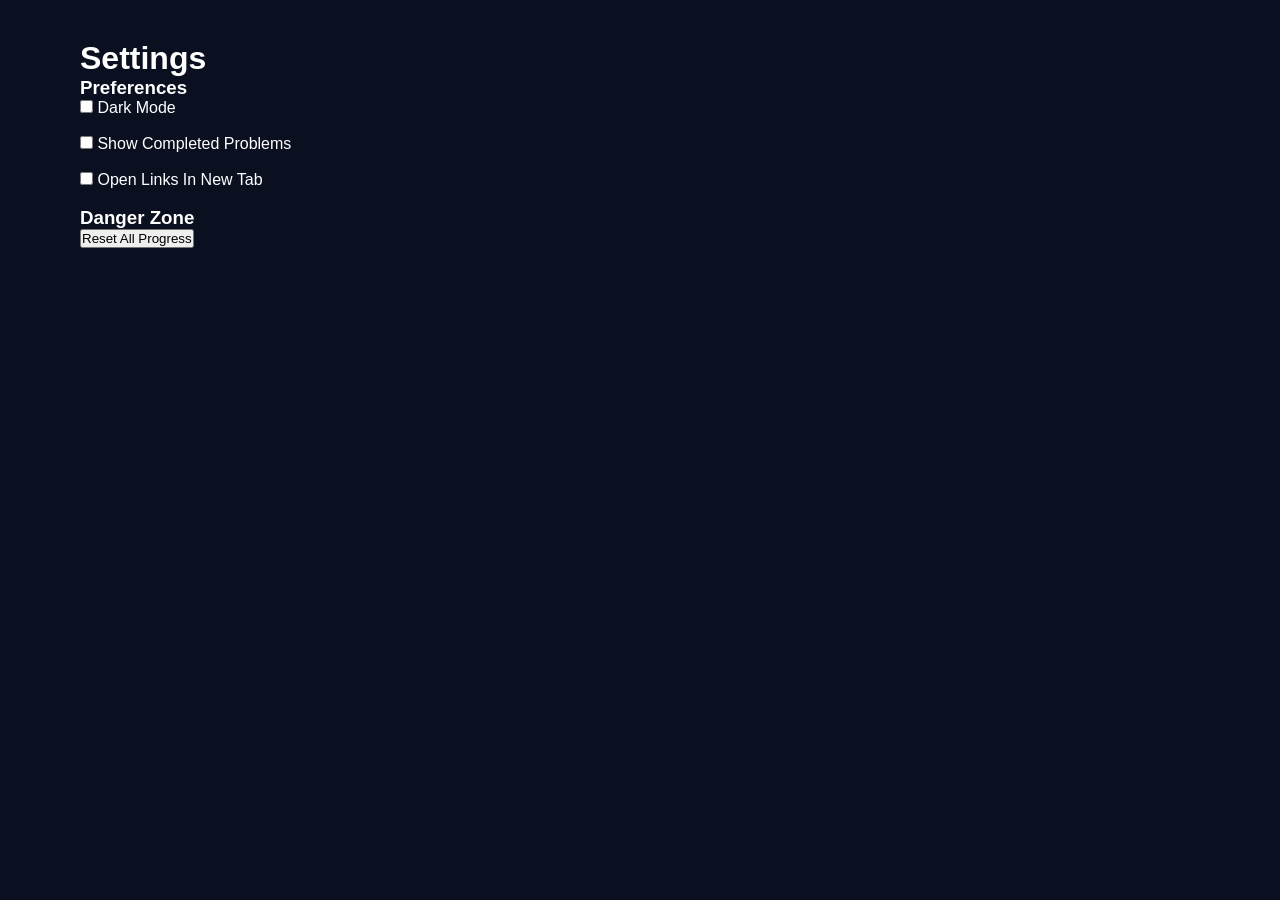
<file: settings.html>
<!DOCTYPE html>
<html lang="en">

<head>

    <meta charset="UTF-8">
    <meta name="viewport"
          content="width=device-width, initial-scale=1.0">

    <title>Settings</title>

    <link rel="stylesheet"
          href="style.css">

    <link rel="stylesheet"
          href="dropdown.css">

</head>

<body>

    <div class="platform-dashboard">

        <div class="platform-content">

            <h1>Settings</h1>

            <div class="settings-card">

                <h3>Preferences</h3>

                <label>

                    <input type="checkbox"
                           id="darkMode">

                    Dark Mode

                </label>

                <br><br>

                <label>

                    <input type="checkbox"
                           id="showCompleted">

                    Show Completed Problems

                </label>

                <br><br>

                <label>

                    <input type="checkbox"
                           id="openNewTab">

                    Open Links In New Tab

                </label>

            </div>

            <br>

            <div class="settings-card">

                <h3>Danger Zone</h3>

                <button id="resetProgressBtn">

                    Reset All Progress

                </button>

            </div>

        </div>

    </div>

    <script src="settings.js"></script>

</body>

</html>
</file>
<file: style.css>
*{
    margin: 0;
    padding: 0;
    box-sizing: border-box;
    font-family: Arial, sans-serif;
}

body{
    background: #0b1020;
    color: white;
    padding: 0 40px;
}

/* Navbar */

nav{
    height: 80px;

    display: flex;
    justify-content: space-between;
    align-items: center;

    position: sticky;
    top: 0;
    z-index: 1000;

    background: rgba(11,16,32,0.85);

    backdrop-filter: blur(12px);

    border-bottom: 1px solid rgba(255,255,255,0.08);

    padding: 0 10px;
}
/* Profile Section */

.profile-section{
    display: flex;
    align-items: center;
    gap: 20px;
}

.streak{
    background: rgba(249,115,22,0.15);
    color: #f97316;
    padding: 10px 18px;
    border-radius: 999px;
    font-weight: bold;
    font-size: 14px;
}

.profile{
    display: flex;
    align-items: center;
    gap: 10px;
    background: #151c35;
    padding: 8px 14px;
    border-radius: 999px;
}

.avatar{
    width: 40px;
    height: 40px;
    border-radius: 50%;

    background: linear-gradient(
        145deg,
        #e2e8f0,
        #94a3b8
    );

    border: 2px solid #cbd5e1;

    display: flex;
    justify-content: center;
    align-items: center;

    font-weight: bold;
    color: #0b1020;
    font-size: 16px;

    box-shadow: inset 0 2px 5px rgba(255,255,255,0.4);
}

.profile span{
    font-weight: 600;
    color: #e2e8f0;
}

.logo{
    display: flex;
    align-items: center;
    gap: 10px;
}

.logo i{
    font-size: 2rem;
    color: #8b5cf6;
}

.logo h1{
    font-size: 2rem;
}

.logo span{
    color: #8b5cf6;
}


.nav-links a:hover{
    color: #8b5cf6;
}

/* Right Section */

.right-section{
    display: flex;
    align-items: center;
    gap: 20px;
}

/* Profile Dropdown */

.profile-dropdown{
    position: relative;
}

.profile{
    display: flex;
    align-items: center;
    gap: 10px;

    background: #151c35;

    padding: 10px 16px;

    border-radius: 999px;

    cursor: pointer;

    transition: 0.3s;
}

.profile:hover{
    background: #1e293b;
}

.profile i{
    color: #94a3b8;
}

/* Avatar */

.avatar{
    width: 40px;
    height: 40px;
    border-radius: 50%;

    background: linear-gradient(
        145deg,
        #e2e8f0,
        #94a3b8
    );

    border: 2px solid #cbd5e1;

    display: flex;
    justify-content: center;
    align-items: center;

    font-weight: bold;
    color: #0b1020;

    box-shadow: inset 0 2px 5px rgba(255,255,255,0.4);
}

/* Dropdown Menu */


.dropdown-menu{
    position: absolute;

    top: 70px;
    right: 0;

    width: 220px;

    background: #151c35;

    border-radius: 16px;

    padding: 12px;

    display: flex;
    flex-direction: column;

    gap: 8px;

    box-shadow: 0 10px 25px rgba(0,0,0,0.3);

    opacity: 0;
    visibility: hidden;

    transform: translateY(10px);

    transition: 0.3s;

    z-index: 999;
}
.dropdown-menu a{
    text-decoration: none;

    color: #e2e8f0;

    padding: 12px 14px;

    border-radius: 12px;

    display: flex;
    align-items: center;
    gap: 12px;

    transition: 0.3s;

    font-size: 15px;

    font-weight: 500;
}

.dropdown-menu a:hover{
    background: #1e293b;
    color: #8b5cf6;
}

.dropdown-menu i{
    font-size: 1.1rem;
}

/* Active Dropdown */

.profile-dropdown.active .dropdown-menu{
    opacity: 1;
    visibility: visible;
    transform: translateY(0);
}

/* Hero */

.hero{
    margin-top: 100px;
    text-align: center;
}

.hero h1{
    font-size: 4rem;
    max-width: 900px;
    margin: auto;
    line-height: 1.2;
}

.hero p{
    color: #94a3b8;
    margin-top: 25px;
    font-size: 1.2rem;
    max-width: 700px;
    margin-inline: auto;
}

.hero-buttons{
    margin-top: 35px;
    display: flex;
    justify-content: center;
    gap: 20px;
}

.primary-btn{
    background: #8b5cf6;
    color: white;
    border: none;
    padding: 15px 28px;
    border-radius: 12px;
    font-size: 1rem;
    cursor: pointer;
}

.secondary-btn{
    background: transparent;
    border: 1px solid #8b5cf6;
    color: #8b5cf6;
    padding: 15px 28px;
    border-radius: 12px;
    cursor: pointer;
}

/* Features */

.features{
    margin-top: 50px;
    display: grid;
    grid-template-columns: repeat(auto-fit,minmax(280px,1fr));
    gap: 25px;
}

.feature-card{
    background: #151c35;
    padding: 30px;
    border-radius: 20px;
    transition: 0.3s;
}

.feature-card:hover{
    transform: translateY(-5px);
}

.feature-card h2{
    margin-top: 20px;
}

.feature-card p{
    margin-top: 12px;
    color: #94a3b8;
    line-height: 1.6;
}

/* Icons */

.icon{
    width: 55px;
    height: 55px;
    border-radius: 15px;
    display: flex;
    justify-content: center;
    align-items: center;
    font-size: 1.5rem;
}

.purple{
    background: rgba(139,92,246,0.2);
    color: #8b5cf6;
}

.green{
    background: rgba(34,197,94,0.2);
    color: #22c55e;
}

.orange{
    background: rgba(249,115,22,0.2);
    color: #f97316;
}

/* Progress Section */

.progress-section{
    margin-top: 50px;
}

.progress-section h2{
    margin-bottom: 30px;
    color: #8b5cf6;
}

.progress-box{
    margin-bottom: 25px;
}

.label{
    display: flex;
    justify-content: space-between;
    margin-bottom: 10px;
}

.progress-bar{
    width: 100%;
    height: 12px;
    background: #1e293b;
    border-radius: 20px;
}

.progress{
    height: 100%;
    border-radius: 20px;
}

.arrays{
    width: 82%;
    background: #8b5cf6;
}

.trees{
    width: 54%;
    background: #22c55e;
}

.graphs{
    width: 20%;
    background: #ef4444;
}

/* Footer */

footer{
    margin-top: 100px;
    padding: 40px 0;
    text-align: center;
    color: #94a3b8;
}

/* Responsive */

@media(max-width:768px){

    body{
        padding: 0 20px;
    }

    nav{
        flex-direction: column;
        height: auto;
        gap: 20px;
        margin-top: 20px;
    }

    .nav-links{
        flex-wrap: wrap;
        justify-content: center;
    }

    .hero h1{
        font-size: 2.5rem;
    }

    .hero-buttons{
        flex-direction: column;
    }

}

/* Stats Section */

.stats-section{
    margin-top: 60px;
}


.stats-section{
    display: flex;

    gap: 30px;

    width: 100;

    flex-wrap: wrap;

    margin-top: 40px;
}

.stat-card{
    flex: 1;

    min-width: 220px;

    height: 180px;

    display: flex;

    flex-direction: column;

    justify-content: center;

    background: #151c35;

    padding: 30px;

    border-radius: 20px;

    transition: 0.3s;
}
.stat-card{
    background: #151c35;

    padding: 30px;

    border-radius: 20px;

    transition: 0.3s;
}

.stat-card:hover{
    transform: translateY(-5px);
}

.stat-card h3{
    color: #94a3b8;
}

.stat-card p{
    margin-top: 15px;

    font-size: 2rem;

    font-weight: bold;
}

.total-card{
    border-left: 5px solid #8b5cf6;
}

.easy-card{
    border-left: 5px solid #22c55e;
}

.medium-card{
    border-left: 5px solid #f59e0b;
}

.hard-card{
    border-left: 5px solid #ef4444;
}

/* Daily Goal */

.daily-goal{
    margin-top: 80px;
}

.goal-card{
    background: #151c35;

    padding: 35px;

    border-radius: 20px;
}

.goal-card p{
    margin-top: 15px;

    color: #94a3b8;
}

.goal-progress{
    width: 100%;

    height: 14px;

    background: #1e293b;

    border-radius: 20px;

    margin-top: 25px;

    overflow: hidden;
}

.goal-fill{
    width: 60%;

    height: 100%;

    background: #8b5cf6;
}

.goal-card span{
    display: block;

    margin-top: 15px;

    color: #cbd5e1;
}

/* Platform Section */

.platform-section{
    margin-top: 50px;
}

.platform-section h2{
    margin-bottom: 30px;

    color: #8b5cf6;
}

.platform-cards{
    display: flex;
    gap: 20px;
    flex-wrap: wrap;
}

.platform-card{
    flex: 1;
    min-width: 250px;
}

.platform-card{
    padding: 30px;

    border-radius: 20px;

    transition: 0.3s;
}

.platform-card:hover{
    transform: translateY(-5px);
}
.dashboard-container{
    display: flex;
    flex-direction: column;
    gap: 60px;
}

.leetcode{
    background: rgba(249,115,22,0.15);

    border: 1px solid rgba(249,115,22,0.3);
}

.gfg{
    background: rgba(34,197,94,0.15);

    border: 1px solid rgba(34,197,94,0.3);
}

.codechef{
    background: rgba(139,92,246,0.15);

    border: 1px solid rgba(139,92,246,0.3);
}

.platform-card p{
    margin-top: 12px;

    color: #cbd5e1;
}

/* Recent Activity */

.recent-section{
    margin-top: 50px;
}

.recent-section h2{
    margin-bottom: 30px;

    color: #8b5cf6;
}

.activity-card{
    background: #151c35;

    padding: 20px;

    border-radius: 16px;

    margin-bottom: 15px;

    transition: 0.3s;
}

.activity-card:hover{
    transform: translateX(5px);
}

.activity-card p{
    color: #e2e8f0;
}
/* Topics Section */

.topics-section{
    margin-top: 100px;
}

.section-title{
    margin-bottom: 40px;
}

.section-title h2{
    font-size: 2.2rem;

    color: #8b5cf6;
}

.section-title p{
    margin-top: 10px;

    color: #94a3b8;
}

/* Topics Grid */

.topics-grid{
    display: grid;

    grid-template-columns: repeat(auto-fit,minmax(320px,1fr));

    gap: 25px;
}

/* Topic Card */

.topic-card{
    background: #151c35;

    padding: 28px;

    border-radius: 24px;

    border: 1px solid rgba(255,255,255,0.05);

    transition: 0.3s;

    cursor: pointer;
}

.topic-card:hover{
    transform: translateY(-5px);

    border-color: rgba(139,92,246,0.4);
}

/* Top */

.topic-top{
    display: flex;

    justify-content: space-between;

    align-items: center;
}

.topic-top h3{
    font-size: 1.5rem;
}

.topic-top span{
    background: rgba(139,92,246,0.15);

    color: #8b5cf6;

    padding: 8px 14px;

    border-radius: 999px;

    font-size: 13px;

    font-weight: bold;
}

/* Description */

.topic-card p{
    margin-top: 18px;

    color: #94a3b8;

    line-height: 1.6;
}

/* Progress Bar */

.topic-progress{
    width: 100%;

    height: 12px;

    background: #0f172a;

    border-radius: 20px;

    margin-top: 25px;

    overflow: hidden;
}

.progress-fill{
    height: 100%;
}

/* Different Colors */

.arrays-fill{
    width: 20%;

    background: #22c55e;
}

.strings-fill{
    width: 10%;

    background: #3b82f6;
}

.linked-fill{
    width: 0%;

    background: #f59e0b;
}

.tree-fill{
    width: 0%;

    background: #8b5cf6;
}

.graph-fill{
    width: 0%;

    background: #ef4444;
}

.dp-fill{
    width: 0%;

    background: #ec4899;
}

/* Footer */

.topic-footer{
    display: flex;

    justify-content: space-between;

    margin-top: 18px;

    color: #cbd5e1;

    font-size: 14px;
}
/* Roadmap Popup */

.roadmap-popup{
    position: fixed;

    top: 0;
    left: 0;

    width: 100%;
    height: 100vh;

    background: rgba(0,0,0,0.6);

    backdrop-filter: blur(10px);

    display: flex;

    justify-content: center;
    align-items: center;

    opacity: 0;
    visibility: hidden;

    transition: 0.3s;

    z-index: 2000;
}

/* Active Popup */

.roadmap-popup.active{
    opacity: 1;
    visibility: visible;
}

/* Popup Content */

/* Popup Content */

.popup-content{
    background: #151c35;

    width: 80%;

    max-width: 700px;

    max-height: 85vh;

    overflow-y: auto;

    border-radius: 24px;

    padding: 30px;

    position: relative;

    animation: popupShow 0.3s ease;
}

/* Header */

.popup-header{
    display: flex;

    justify-content: space-between;

    align-items: center;

    margin-bottom: 30px;
}

.popup-header button{
    background: transparent;

    border: none;

    color: white;

    font-size: 1.5rem;

    cursor: pointer;
}

/* Roadmap Boxes */

.roadmap-box{
    margin-bottom: 30px;
}

.roadmap-box h3{
    margin-bottom: 18px;
}

.roadmap-box ul{
    list-style: none;
}

.roadmap-box li{
    background: #0f172a;

    padding: 14px;

    border-radius: 12px;

    margin-bottom: 12px;

    transition: 0.3s;
}

.roadmap-box li:hover{
    background: #1e293b;

    transform: translateX(5px);
}

/* Problem Item */

.roadmap-box li{
    background: #0f172a;

    padding: 16px 18px;

    border-radius: 14px;

    margin-bottom: 12px;

    transition: 0.3s;

    list-style: none;
}

/* Left Side */

.problem-left{
    display: flex;

    align-items: center;

    gap: 14px;
}

/* Problem Text */

.problem-left span{
    text-decoration: none;

    border: none;
}

/* Solve Circle */

.solve-circle{
    width: 24px;

    height: 24px;

    border: 2px solid #475569;

    border-radius: 50%;

    display: flex;

    justify-content: center;

    align-items: center;

    cursor: pointer;

    transition: 0.3s;
}

/* Check Icon */

.solve-circle i{
    font-size: 14px;

    opacity: 0;

    transition: 0.3s;
}

/* Solved State */

.solved{
    background: rgba(34,197,94,0.15);

    border: 1px solid #22c55e;
}

/* Active Circle */

.solved .solve-circle{
    background: #f97316;

    border-color: #f97316;
}

/* Show Tick */

.solved .solve-circle i{
    opacity: 1;

    color: white;
}

/* Solved Text */

.solved span{
    color: #e2e8f0 !important;

    text-decoration: none !important;

    border: none !important;  
}
html{
    scroll-behavior: smooth;
}

/* ==========================
   Coding Platforms Section
========================== */

.platform-cards{

    display: flex;

    gap: 20px;

    width: 100%;

    margin-top: 25px;

}

.platform-link{

    flex: 1;

    text-decoration: none;

    color: inherit;

}

.platform-card{

    background: #151c35;

    padding: 25px;

    border-radius: 20px;

    height: 100%;

    min-height: 150px;

    display: flex;

    flex-direction: column;

    justify-content: center;

    align-items: center;

    text-align: center;

    transition: 0.3s;

    cursor: pointer;

}

.platform-card:hover{

    transform: translateY(-5px);

}

.platform-card h3{

    margin-bottom: 12px;

}

.platform-card p{

    color: #94a3b8;

}

/* Platform Accent Colors */

.leetcode{

    border-left: 8px solid #cf7e21;

}

.gfg{

    border-left: 8px solid #2f8d46;

}

.hackerrank{

    border-left: 8px solid #3ed877;

}

.codechef{

    border-left: 8px solid #2d1507;

}
.platform-cards{

    display: flex;

    gap: 20px;

    flex-wrap: wrap;

}

.platform-link{

    flex: 1 1 220px;

}
/* ==========================
   Platform Icons
========================== */

.platform-icon{

    font-size: 2.5rem;

    margin-bottom: 12px;

}

/* ==========================
   Platform Name Colors
========================== */

.leetcode-text{

    color: #FFA116;

}

.gfg-text{

    color: #2F8D46;

}

.hackerrank-text{

    color: #2EC866;

}

.codechef-text{

    color: #B58863;

}

/* ==========================
   Platform Card Styling
========================== */

.platform-card{

    background: #151c35;

    padding: 25px;

    border-radius: 20px;

    min-height: 180px;

    display: flex;

    flex-direction: column;

    justify-content: center;

    align-items: center;

    text-align: center;

    transition: 0.3s;

    cursor: pointer;

}

.platform-card:hover{

    transform: translateY(-6px);

    box-shadow: 0 10px 25px rgba(0,0,0,0.25);

}

/* Left Accent Borders */

.leetcode{

    border-left: 5px solid #FFA116;

}

.gfg{

    border-left: 5px solid #2F8D46;

}

.hackerrank{

    border-left: 5px solid #2EC866;

}

.codechef{

    border-left: 5px solid #B58863;

}
/* =====================================
   Profile Page
===================================== */

.profile-container{

    max-width: 1100px;

    margin: 40px auto;

    padding: 20px;

}

.back-btn{

    text-decoration: none;

    color: white;

    display: inline-flex;

    align-items: center;

    gap: 10px;

    margin-bottom: 25px;

    font-weight: 500;

}

.back-btn:hover{

    color: #60a5fa;

}

/* =====================================
   Profile Header
===================================== */

.profile-header{

    background: #151c35;

    padding: 40px;

    border-radius: 20px;

    text-align: center;

}

.profile-avatar{

    width: 140px;

    height: 140px;

    margin: auto;

    border-radius: 50%;

    background: linear-gradient(
        135deg,
        #2563eb,
        #1d4ed8
    );

    display: flex;

    align-items: center;

    justify-content: center;

}

.profile-avatar i{

    font-size: 4.5rem;

}

.profile-header h1{

    margin-top: 20px;

    font-size: 2rem;

}

.profile-header p{

    margin-top: 10px;

    color: #94a3b8;

}

/* =====================================
   Profile Stats
===================================== */

.profile-stats{

    display: grid;

    grid-template-columns:
    repeat(auto-fit,minmax(220px,1fr));

    gap: 20px;

    margin-top: 30px;

}

.profile-stat-card{

    background: #151c35;

    border-radius: 20px;

    padding: 25px;

    text-align: center;

    transition: 0.3s;

}

.profile-stat-card:hover{

    transform: translateY(-5px);

}

.profile-stat-card h3{

    color: #94a3b8;

}

.profile-stat-card p{

    margin-top: 12px;

    font-size: 2rem;

    font-weight: bold;

}

/* =====================================
   Information Cards
===================================== */

.profile-info-card{

    background: #151c35;

    border-radius: 20px;

    padding: 25px;

    margin-top: 25px;

}

.profile-info-card h3{

    margin-bottom: 15px;

}

.platform-stats{

    display: flex;

    flex-direction: column;

    gap: 15px;

}

.platform-stats p{

    padding: 12px;

    background: rgba(255,255,255,0.05);

    border-radius: 12px;

}

/* Add Platform Card */

.add-platform{

    border: 2px solid #5a128d;

    cursor: pointer;

}

.add-platform i{

    font-size: 3rem;

    color: #60a5fa;

    margin-bottom: 10px;

}


.platform-dashboard{

    display: flex;

    height: 100vh;

}

.platform-sidebar{

    width: 280px;

    overflow-y: auto;

}

.platform-content{

    flex: 1;

    overflow-y: auto;

    padding: 30px;

}

.platform-sidebar{

    position: sticky;

    top: 0;

    height: 100vh;

    overflow-y: auto;

}
</file>
<file: dropdown.css>
/* Sidebar */

.sidebar{
    width: 250px;
    background: #151c35;
    min-height: 100vh;
}

/* Logo */

.logo{
    padding: 20px;
}

/* Navigation */

.nav-links{
    display: flex;
    flex-direction: column;
}

/* Menu Links */

.nav-links a{
    display: flex;
    align-items: center;
    gap: 12px;

    padding: 15px 20px;

    text-decoration: none;

    color: white;

    transition: 0.3s;
}

.nav-links a:hover{
    background: rgba(255,255,255,0.05);
}

/* Active Menu */

.nav-links a.active{
    border-left: 4px solid #8b5cf6;
}

/* Dropdown Menu */

.dropdown-menu{
    display: none;

    flex-direction: column;

    margin-left: 20px;
}

.dropdown-menu a{
    font-size: 0.95rem;
}



/* ===================================
   PLATFORM DASHBOARD
=================================== */

.platform-dashboard{

    display: grid;

    grid-template-columns: 300px 1fr;

    min-height: 100vh;

}

/* ===================================
   SIDEBAR
=================================== */

.platform-sidebar{

    background: #151c35;

    padding: 30px;

    border-right: 1px solid rgba(255,255,255,0.08);

}

.back-btn{

    text-decoration: none;

    color: white;

}

.platform-profile{

    text-align: center;

    margin-top: 30px;

}

.profile-avatar{

    width: 100px;

    height: 100px;

    border-radius: 50%;

    background: #2563eb;

    display: flex;

    justify-content: center;

    align-items: center;

    margin: auto;

}

.profile-avatar i{

    font-size: 3rem;

}

.platform-profile h2{

    margin-top: 15px;

}

.platform-profile p{

    color: #94a3b8;

}

.sidebar-title{

    margin-top: 40px;

    margin-bottom: 20px;

}

/* ===================================
   PLATFORM LIST
=================================== */

.platform-list{

    display: flex;

    flex-direction: column;

    gap: 12px;

}

.platform-item{

    background: #1c2444;

    padding: 15px;

    border-radius: 12px;

    cursor: pointer;

    transition: 0.3s;

}

.platform-item:hover{

    background: #24315d;

}

.platform-item i{

    margin-right: 10px;

}

.active{

    border-left: 4px solid #8b5cf6;

}

.add-platform{

    border: 2px dashed #60a5fa;

}

/* ===================================
   RIGHT CONTENT
=================================== */

.platform-content{

    padding: 40px;

}

/* ===================================
   TOP STATS
=================================== */

.stats-row{

    display: grid;

    grid-template-columns:
    repeat(4,1fr);
    
    gap: 20px;
    margin-top: 20px;

}

.platform-stat-card{

    background: #151c35;

    padding: 25px;

    border-radius: 20px;
    min-width: 0;

}

.platform-stat-card h4{

    color: #94a3b8;

}

.platform-stat-card h2{

    margin-top: 10px;

}

/* ===================================
   PLATFORM DETAILS
=================================== */

.platform-details{

    background: #151c35;

    padding: 30px;

    border-radius: 20px;

    margin-top: 25px;

}

.platform-description{

    color: #94a3b8;

    margin-top: 10px;

}

.platform-info{

    margin-top: 20px;

}

.platform-info p{

    margin-top: 10px;

}

/* ===================================
   PROGRESS
=================================== */

.progress-section{

    background: #151c35;

    padding: 30px;

    border-radius: 20px;

    margin-top: 25px;

}

.progress-item{

    margin-top: 20px;

}

.progress-bar{

    width: 100%;

    height: 10px;

    background: #1c2444;

    border-radius: 20px;

    margin-top: 8px;

}

.easy-fill{

    width: 60%;

    height: 100%;

    background: #22c55e;

    border-radius: 20px;

}

.medium-fill{

    width: 40%;

    height: 100%;

    background: #f59e0b;

    border-radius: 20px;

}

.hard-fill{

    width: 20%;

    height: 100%;

    background: #ef4444;

    border-radius: 20px;

}
/* Progress Label */

.progress-label{

    display: flex;

    justify-content: space-between;

    margin-bottom: 8px;

}

/* ====================================
   Profile Button
==================================== */

.profile-link-container{

    margin-top: 20px;

}

.profile-btn{

    display: inline-flex;

    align-items: center;

    gap: 8px;

    padding: 10px 18px;

    background: linear-gradient(
        135deg,
        #7c3aed,
        #2563eb
    );

    color: white;

    text-decoration: none;

    border-radius: 10px;

    font-weight: 600;

    transition: 0.3s;

}

.profile-btn:hover{

    transform: translateY(-2px);

    box-shadow: 0 5px 15px rgba(124,58,237,0.4);

}





/* ==========================
   Solved Problems Page
========================== */

.solved-container{

    max-width: 900px;

    margin: 40px auto;

    padding: 20px;

}

.solved-header{

    margin-bottom: 25px;

}

#searchSolved{

    width: 100%;

    padding: 12px;

    border-radius: 10px;

    border: none;

    margin-bottom: 20px;

}

#solvedList{

    list-style: none;

}

#solvedList li{

    background: var(--card-bg);

    padding: 15px;

    margin-bottom: 10px;

    border-radius: 10px;

    display: flex;

    align-items: center;

    gap: 10px;

}

/* ====================================
   Solved Problems Page
==================================== */

#searchSolved{

    width: 100%;

    padding: 12px 15px;

    border-radius: 10px;

    border: none;

    outline: none;

    margin-top: 20px;

    margin-bottom: 20px;

    background: #151c35;

    color: white;

}

#solvedList{

    list-style: none;

    margin-top: 20px;

}

#solvedList li{

    background: #151c35;

    padding: 15px 20px;

    margin-bottom: 12px;

    border-radius: 12px;

    display: flex;

    align-items: center;

    gap: 10px;

    transition: 0.3s;

}

#solvedList li:hover{

    transform: translateX(5px);

}

.problem-check{

    color: #22c55e;

    font-size: 1.2rem;

}

/* ====================================
   Problem Item
==================================== */

#solvedList li{

    display: flex;

    justify-content: space-between;

    align-items: center;

    padding: 15px 20px;

    margin-bottom: 12px;

    border-radius: 12px;

    background: #151c35;

}

/* ====================================
   Difficulty Badge
==================================== */

.difficulty-badge{

    font-size: 0.75rem;

    padding: 4px 10px;

    border-radius: 20px;

    font-weight: 500;

}

/* Easy */

.easy{

    background: rgba(34,197,94,0.15);

    color: #22c55e;

}

/* Medium */

.medium{

    background: rgba(250,204,21,0.15);

    color: #facc15;

}

/* Hard */

.hard{

    background: rgba(239,68,68,0.15);

    color: #ef4444;

}

/* ====================================
   Problem Tags
==================================== */



.problem-tags{

    display: flex;

    gap: 10px;

}

/* Topic Badge */

.topic-badge{

    padding: 5px 12px;

    border-radius: 20px;

    background: rgba(59,130,246,0.15);

    color: #60a5fa;

    font-size: 0.85rem;

    font-weight: 600;

}
/* ====================================
   Problem Tags
==================================== */

.problem-tags{

    display: flex;

    gap: 10px;

}

/* Topic Badge */

.topic-badge{

    padding: 5px 12px;

    border-radius: 20px;

    background: rgba(59,130,246,0.15);

    color: #60a5fa;

    font-size: 0.85rem;

    font-weight: 600;

}



/* ==========================
   Concepts Section
========================== */

.section-title{

    margin-top: 25px;

    margin-bottom: 15px;

}

.concepts-list{

    display: flex;

    flex-wrap: wrap;

    gap: 12px;

}

.concept-card{

    padding: 12px 18px;

    background: #151c35;

    border-radius: 10px;

    color: white;

}

/* ==========================
   Problem Card
========================== */

.problem-card{

    background: #151c35;

    padding: 20px;

    border-radius: 12px;

    margin-bottom: 15px;

}

/* ==========================
   Solve Button
========================== */

.solve-btn{

    display: inline-block;

    margin-top: 12px;

    padding: 10px 15px;

    border-radius: 8px;

    background: #2563eb;

    color: white;

    text-decoration: none;

}

/* Easy */

.easy{

    color: #22c55e;

}

/* Medium */

.medium{

    color: #facc15;

}

/* Hard */

.hard{

    color: #ef4444;

}

.roadmap-problem{

    display:flex;

    justify-content:space-between;

    align-items:center;

    background:#0f172a;

    padding:16px 20px;

    border-radius:14px;

    margin-bottom:12px;

    transition:0.3s;

}

.roadmap-problem:hover{

    background:#1e293b;

}

.problem-link{

    color:#ffffff;

    text-decoration:none;

    font-size:16px;

    font-weight:500;

}

.problem-link:hover{

    color:#8b5cf6;

}

.problem-content{

    display:flex;

    flex-direction:column;

    gap:8px;

}

.problem-platforms{

    display:flex;

    gap:8px;

    flex-wrap:wrap;

}

.platform-btn{

    padding:5px 10px;

    border-radius:8px;

    background:#1e293b;

    color:white;

    text-decoration:none;

    font-size:12px;

    transition:0.3s;

}

.platform-btn:hover{

    background:#334155;

}

.problem-link{

    font-size:15px;

    font-weight:500;

}
</file>
